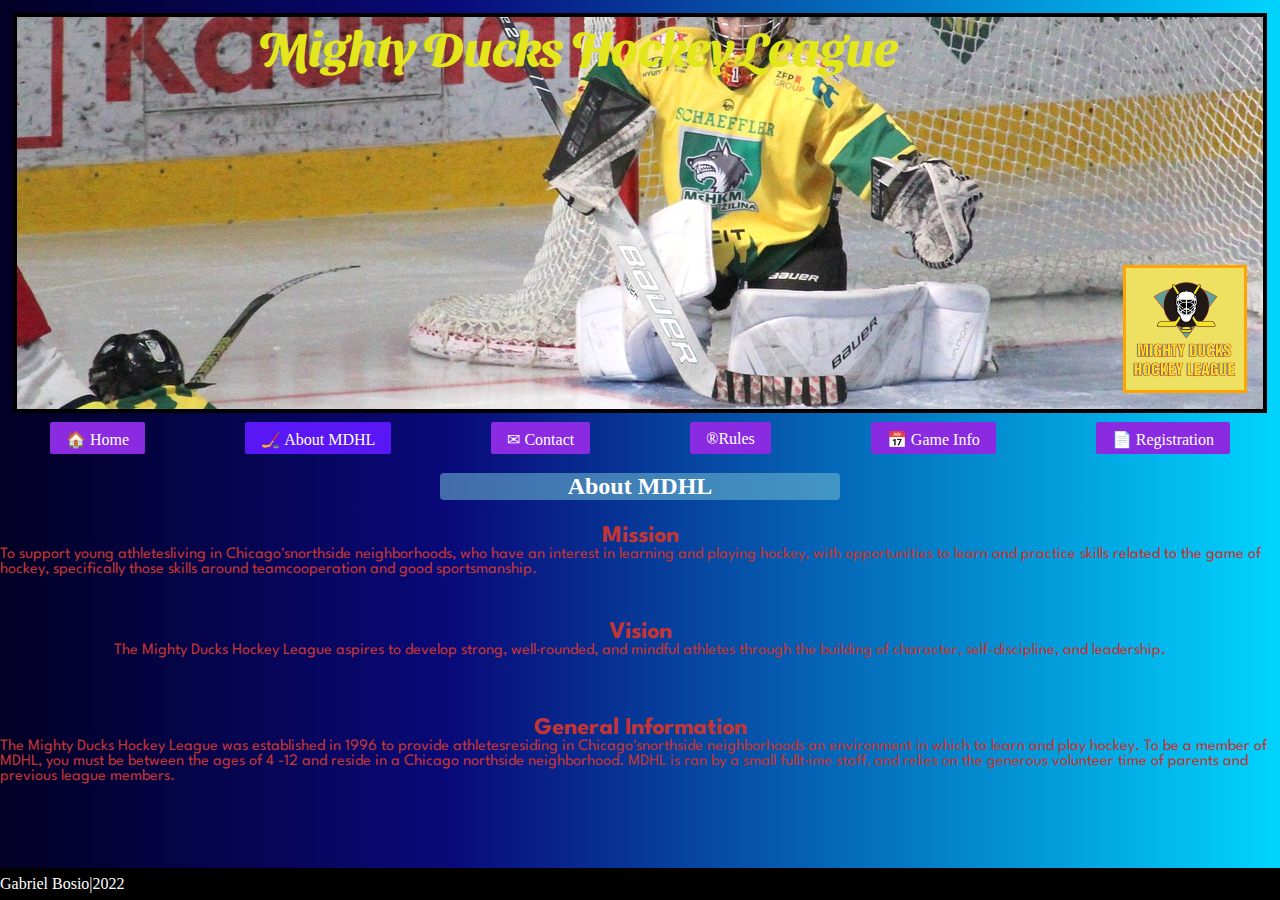
<file: aboutMDHL.html>
<!DOCTYPE html>
<html lang="en">
<head>
    <meta charset="UTF-8">
    <meta http-equiv="X-UA-Compatible" content="IE=edge">
    <meta name="viewport" content="width=device-width, initial-scale=1.0">
    <title>MDHL-About</title>
    <link rel="icon"  href="./assets/icon.png">
    <link rel="stylesheet" href="./Styles/design.css">
</head>
<body>
    <header>
        <h1 id="titulo">Mighty Ducks Hockey League</h1>
        <img  id="logo" src="./assets/logoMightyducks01.png"  alt="Mighty Ducks Hockey League">
    </header>
    <div id="contenido">
    <div class="subtitulo">
        <h2>About MDHL</h2>
    </div>
        <nav>
            <a href="./index.html">🏠 Home </a>
            <a class="active" href="#">🏒 About MDHL </a>
            <a href="./contact.html">✉ Contact</a>
            <a href="./rules.html">®Rules</a>
            <a href="./game_info.html">📅 Game Info</a>
            <a href="./registration.html">📄 Registration</a>
        </nav>
    </div>
        <main>
                <section>
                    <h2>Mission</h2>
                    <p>To support young athletesliving in Chicago'snorthside neighborhoods, who have an interest in
                        learning and playing hockey, with opportunities to learn and practice skills related to the game of hockey, specifically those skills around teamcooperation and good sportsmanship.</p>
                </section>
            <section>
                <h2>Vision</h2>
                <p>The Mighty Ducks Hockey League aspires to develop strong, well·rounded, and mindful
                    athletes through the building of character, self-discipline, and leadership.</p>
                </section>
                <section>
                    <h2>General Information</h2>
                    <p>The Mighty Ducks Hockey League was established in 1996 to provide athletesresiding in Chicago'snorthside neighborhoods an environment in which to learn and play hockey. To be a member of MDHL, you must be between the ages of 4 -12 and reside in a Chicago northside neighborhood. MDHL is ran by a small fullt·ime staff, and relies on the generous volunteer time of parents and previous league members.</p>
                </section>
        </main>
    <footer>
        <p>Gabriel Bosio|2022</p>
    </footer>
</body>
</html>
</file>
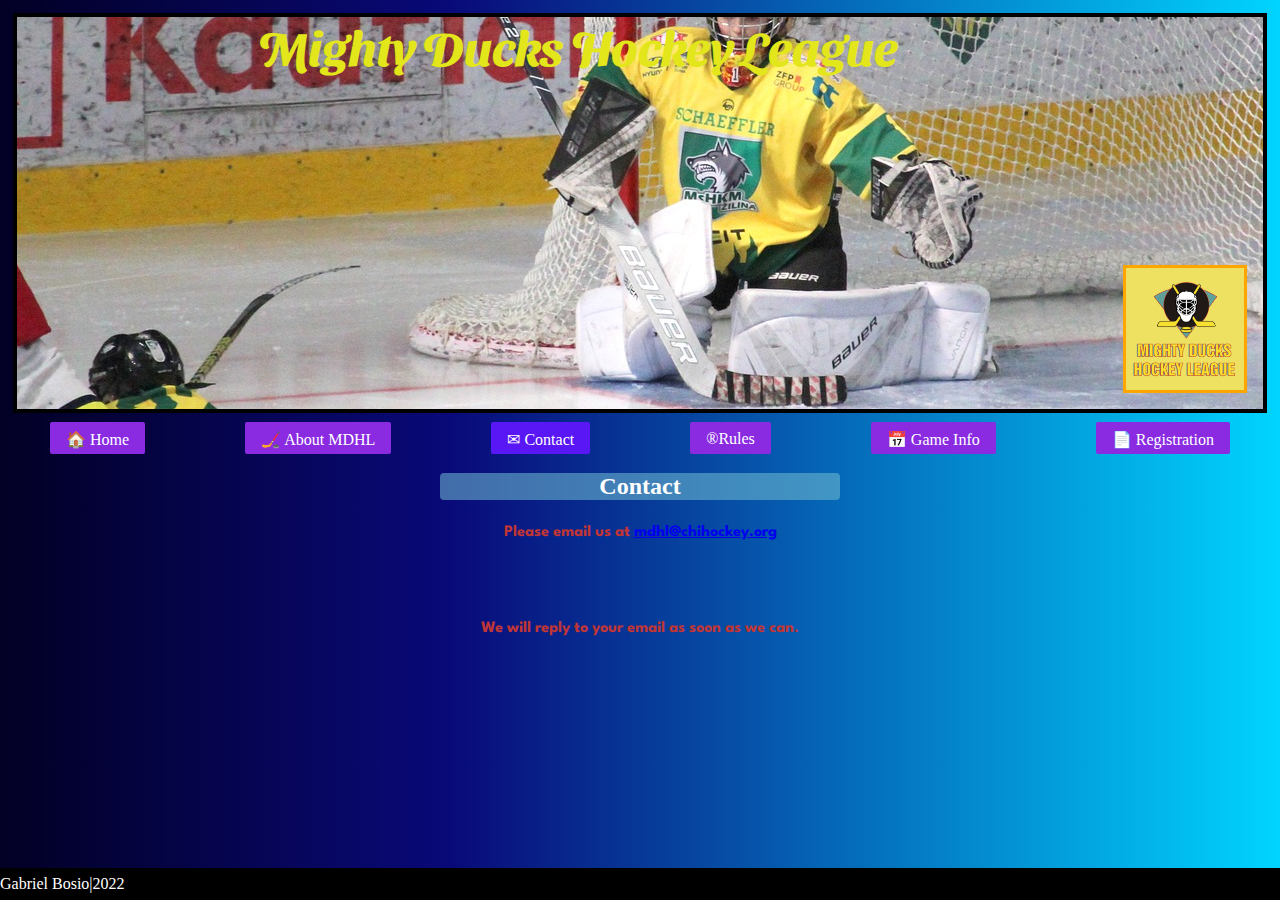
<file: contact.html>
<!DOCTYPE html>
<html lang="en">
<head>
    <meta charset="UTF-8">
    <meta http-equiv="X-UA-Compatible" content="IE=edge">
    <meta name="viewport" content="width=device-width, initial-scale=1.0">
    <title>MDHL-Contact</title>
    <link rel="stylesheet" href="./Styles/design.css">
    <link rel="icon"  href="./assets/icon.png">
</head>
<body>
    <header>
        <h1 id="titulo">Mighty Ducks Hockey League</h1>
        <img  id="logo" src="./assets/logoMightyducks01.png"  alt="Mighty Ducks Hockey League">
    </header>
    <div id="contenido">
    <div class="subtitulo">
        <h2>Contact</h2>
    </div>
    <nav>
        <a href="./index.html">🏠 Home </a>
        <a  href="./aboutMDHL.html">🏒 About MDHL </a>
        <a class="active" href="#">✉ Contact</a>
        <a href="./rules.html">®Rules</a>
        <a href="./game_info.html">📅 Game Info</a>
        <a href="./registration.html">📄 Registration</a>
    </nav>
    </div>
        <main>
                <section>
                    <h4>Please email us at <a href="mailto:mdhl@chihockey.org">mdhl@chihockey.org</a></h4>
                </section>
                <section>
                    <h4>We will reply to your email as soon as we can.</h4> 
                </section>
        </main>     
            <footer>
                <p>Gabriel Bosio|2022</p>
            </footer>
</body>
</html>
</file>
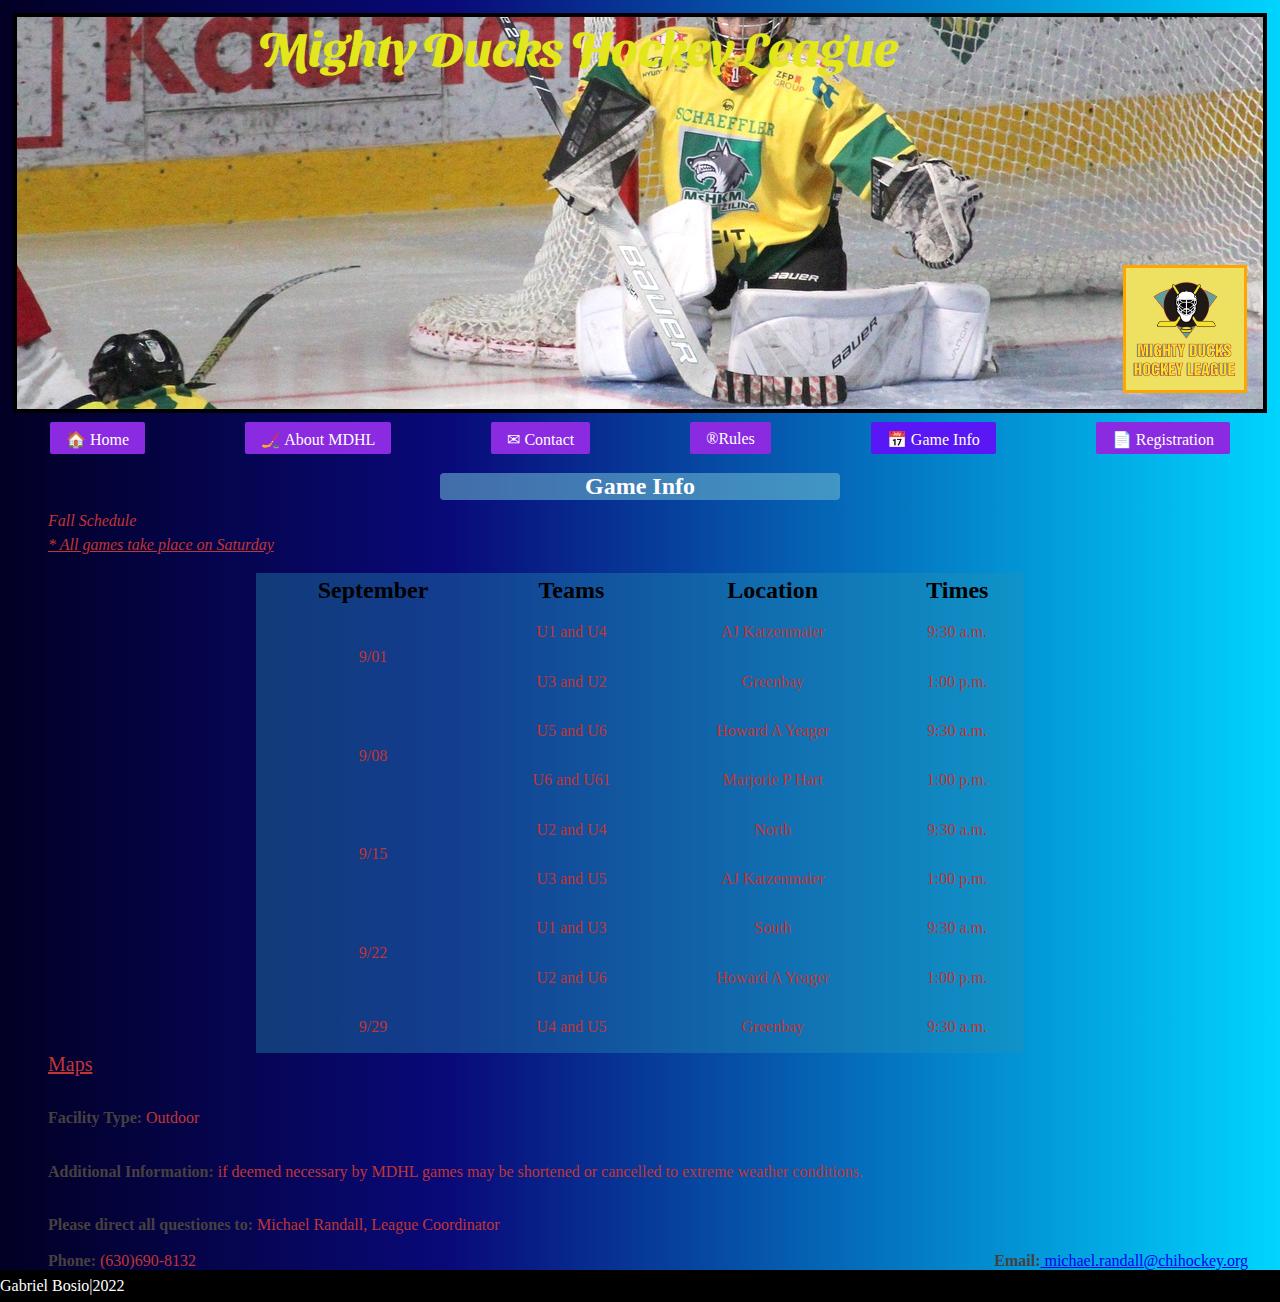
<file: game_info.html>
<!DOCTYPE html>
<html lang="en">
<head>
    <meta charset="UTF-8">
    <meta http-equiv="X-UA-Compatible" content="IE=edge">
    <meta name="viewport" content="width=device-width, initial-scale=1.0">
    <link rel="stylesheet" href="./Styles/design.css">
    <link rel="icon"  href="./assets/icon.png">
    <title>MDHL-game_info</title>
</head>
<body>
    <header>
        <h1 id="titulo">Mighty Ducks Hockey League</h1>
        <img  id="logo" src="./assets/logoMightyducks01.png"  alt="Mighty Ducks Hockey League">
    </header>
    <div id="contenido">
        <div class="subtitulo">
            <h2>Game Info</h2>
        </div>
        <nav>
            <a href="./index.html">🏠 Home </a>
            <a  href="./aboutMDHL.html">🏒 About MDHL </a>
            <a  href="./contact.html">✉ Contact</a>
            <a href="./rules.html">®Rules</a>
            <a class="active" href="#">📅 Game Info</a>
            <a href="./registration.html">📄 Registration</a>
        </nav>
        </div>
        <main>
            <div class="contenido">
                <p>Fall Schedule</p>
                <p class="subrayado">* All games take place on Saturday</p>
            </div>
            <div class="tabla">
                <table>
                    <thead>
                        <tr>
                            <th>September</th>
                            <th>Teams</th>
                            <th>Location</th>
                            <th>Times</th>
                        </tr>
                    </thead>
                    <tbody>
                            <tr>
                                <td rowspan="2">9/01</td>
                                <td>U1 and U4</td>
                                <td>AJ Katzenmaier</td>
                                <td>9:30 a.m.</td>
                            </tr>
                            <tr>
                                <td>U3 and U2</td>
                                <td>Greenbay</td>
                                <td>1:00 p.m.</td>
                            </tr>
                            <tr>
                                <td rowspan="2">9/08</td>
                                <td>U5 and U6</td>
                                <td>Howard A Yeager</td>
                                <td>9:30 a.m.</td>
                            </tr>
                            <tr>
                                <td>U6 and U61</td>
                                <td>Marjorie P Hart </td>
                                <td>1:00 p.m.</td>
                            </tr>
                        <tr>
                            <td rowspan="2">9/15</td>
                            <td>U2 and U4</td>
                            <td>North</td>
                            <td>9:30 a.m.</td>
                        </tr>
                        <tr>
                            <td>U3 and U5</td>
                            <td>AJ Katzenmaier</td>
                            <td>1:00 p.m.</td>
                        </tr>
                        <tr>
                            <td rowspan="2">9/22</td>
                            <td>U1 and U3</td>
                            <td>South</td>
                            <td>9:30 a.m.</td>
                        </tr>
                        <tr>
                            <td>U2 and U6</td>
                            <td>Howard A Yeager</td>
                            <td>1:00 p.m.</td>
                        </tr>
                        <tr>
                            <td>9/29</td>
                            <td>U4 and U5</td>
                            <td>Greenbay</td>
                            <td>9:30 a.m.</td>
                        </tr>
                    </tbody>
                </table>
            </div>
    
            <a href="#miModal">Maps</a>
                <div id="miModal" class="modal">
                <div class="modal-contenido">
                <a href="#">X</a>
                <div>
                    <p>AJ Katzenmaier</p>
                    <iframe src="https://www.google.com/maps/embed?pb=!1m14!1m8!1m3!1d11799.12427936522!2d-87.8628015!3d42.3258681!3m2!1i1024!2i768!4f13.1!3m3!1m2!1s0x0%3A0xcf2bbe275c6da815!2sAJ%20Katzenmaier%20Academy!5e0!3m2!1ses-419!2sar!4v1647301989513!5m2!1ses-419!2sar" width="200" height="150" style="border:0;" allowfullscreen="" loading="lazy"></iframe>
                </div>
                <div>
                    <p>Greenbay</p>
                    <iframe src="https://www.google.com/maps/embed?pb=!1m14!1m8!1m3!1d11381.558343662668!2d-87.993951!3d44.507173!3m2!1i1024!2i768!4f13.1!3m3!1m2!1s0x8802e53d9ef82817%3A0xbed89c968ce582c!2s1415%20E%20Walnut%20St%2C%20Green%20Bay%2C%20WI%2054301%2C%20EE.%20UU.!5e0!3m2!1ses!2sca!4v1647303068924!5m2!1ses!2sca" width="200" height="150" style="border:0;" allowfullscreen="" loading="lazy"></iframe>
                </div>
                <div>
                    <p>Howard A Yeager</p>
                    <iframe src="https://www.google.com/maps/embed?pb=!1m14!1m8!1m3!1d11801.080246623287!2d-87.8538811!3d42.3154383!3m2!1i1024!2i768!4f13.1!3m3!1m2!1s0x0%3A0x8b51fa5d6efe771a!2sHoward%20A.%20Yeager%20School%20(PREK-K)!5e0!3m2!1ses-419!2sar!4v1647302488137!5m2!1ses-419!2sar" width="200" height="150" style="border:0;" allowfullscreen="" loading="lazy"></iframe>
                </div>
                <div>
                    <p>Marjorie P Hart</p>
                    <iframe src="https://www.google.com/maps/embed?pb=!1m14!1m8!1m3!1d11873.159353527837!2d-87.6459727!3d41.9296229!3m2!1i1024!2i768!4f13.1!3m3!1m2!1s0x0%3A0xdbff5d5dfcfcfa35!2sMarjorie%20P%20Hart%20Elementary!5e0!3m2!1ses-419!2sar!4v1647303334591!5m2!1ses-419!2sar" width="200" height="150" style="border:0;" allowfullscreen="" loading="lazy"></iframe>
                </div>
                <div>
                    <p>North</p>
                    <iframe src="https://www.google.com/maps/embed?pb=!1m18!1m12!1m3!1d3183323.847589395!2d-91.20095163682882!3d38.81609009369809!2m3!1f0!2f0!3f0!3m2!1i1024!2i768!4f13.1!3m3!1m2!1s0x87df42548e56aaab%3A0x42dc59f4b8f617a5!2sNorth%20Elementary%20School!5e0!3m2!1ses-419!2sar!4v1647375197153!5m2!1ses-419!2sar" width="200" height="150" style="border:0;" allowfullscreen="" loading="lazy"></iframe>
                </div>
                <div>
                    <p>South</p>
                    <iframe src="https://www.google.com/maps/embed?pb=!1m18!1m12!1m3!1d3181788.6483096518!2d-91.20087505355191!3d38.85042437357942!2m3!1f0!2f0!3f0!3m2!1i1024!2i768!4f13.1!3m3!1m2!1s0x87de46e7e953a8bb%3A0x9d599e0ffef2d523!2sSouth%20Elementary%20School!5e0!3m2!1ses-419!2sar!4v1647375131934!5m2!1ses-419!2sar" width="200" height="150" style="border:0;" allowfullscreen="" loading="lazy"></iframe>
                </div>
             </div>  
            </div>
                <div class="informacion">
                    <p><b class="negrita">Facility Type:</b> Outdoor</p>
                    <p><b class="negrita">Additional Information:</b> if deemed necessary by MDHL games may be shortened or cancelled to extreme weather conditions.</p>
                    <p> <b class="negrita">Please direct all questiones to:</b> Michael Randall, League Coordinator</p>
                </div>
                <div class="contacto">
                    <p><b class="negrita">Phone:</b> (630)690-8132</p>
                    <p><b class="negrita">Email:</b><a href="mailto:michael.randall@chihockey.org"> michael.randall@chihockey.org</a> </p>
                </div>
            </main>
                <footer>
                    <p>Gabriel Bosio|2022</p>
            </footer>
</body>
</html>
</file>
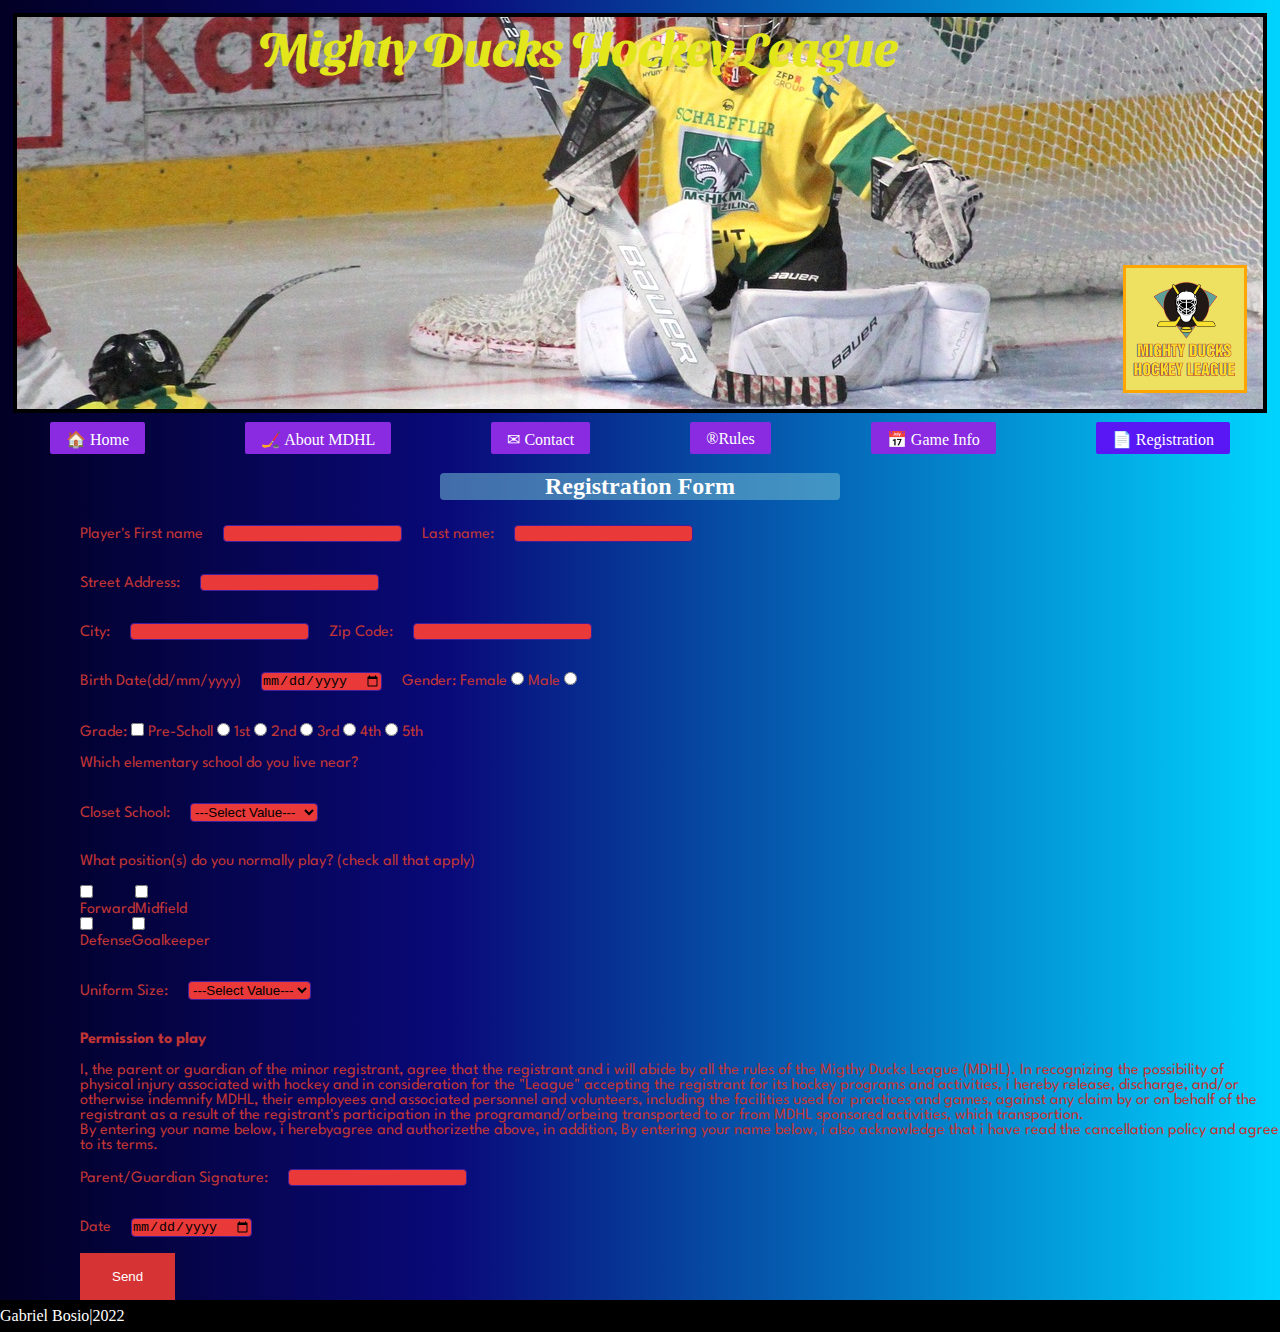
<file: registration.html>
<!DOCTYPE html>
<html lang="en">
<head>
    <meta charset="UTF-8">
    <meta http-equiv="X-UA-Compatible" content="IE=edge">
    <meta name="viewport" content="width=device-width, initial-scale=1.0">
    <link rel="stylesheet" href="./Styles/design.css">
    <link rel="icon"  href="./assets/icon.png">
    <title>MDHL-Registration</title>
</head>
<body>
    <header>
        <h1 id="titulo">Mighty Ducks Hockey League</h1>
        <img  id="logo" src="./assets/logoMightyducks01.png"  alt="Mighty Ducks Hockey League">
    </header>
    <div id="contenido">
        <div class="subtitulo">
            <h2>Registration Form</h2>
        </div>
        <nav>
            <a  href="./index.html">🏠 Home </a>
            <a  href="./aboutMDHL.html">🏒 About MDHL </a>
            <a  href="./contact.html">✉ Contact</a>
            <a href="./rules.html">®Rules</a>
            <a  href="./game_info.html">📅 Game Info</a>
            <a class="active" href="#">📄 Registration</a>
        </nav>
        </div>
        <main>
            <div class="registro">
                <form action="show_data.html" method="get" >
                    <label>
                        Player's First name
                        <input  name="Firs_name" type="text">
                    </label>  
                    <label>
                        Last name:
                        <input  name="Lastname" type="text">
                    </label>
                    <fieldset>
                        <label >
                            Street Address:
                            <input name="Address" type="text">
                        </label>
                    </fieldset>
                <label >
                    City:
                    <input name="City" type="text">
                </label>
                <label >
                    Zip Code:
                    <input name="Zip-code" type="number">
                </label>
                <fieldset>
                    <label >
                        Birth Date(dd/mm/yyyy)
                        <input name="Birthdate" type="date">
                    </label>
                    <label >Gender:</label>
                    <label >
                        Female
                        <input name="Gender" type="radio" value="f">
                    </label>
                    <label >
                        Male
                        <input name="Gender" type="radio" value="m"> 
                    </label>
                </fieldset>

                <div id="grado">
                    <label>
                        Grade:
                    </label>
                        <label>
                            <input name="Pre-School" value="pre-school" type="checkbox">
                            Pre-Scholl
                        </label>
                    <label >
                        <input name="Grade" value="1st" type="radio">
                        1st
                    </label>
                    <label >
                        <input name="Grade" value="2nd" type="radio">
                        2nd
                    </label>
                    <label >
                        <input name="Grade" value="3rd" type="radio">
                        3rd
                    </label>
                    <label >
                        <input name="Grade" value="4th" type="radio">
                        4th
                    </label>
                    <label >
                        <input name="Grade" value="5th" type="radio">
                        5th
                    </label>
                </div>


                <fieldset class="margen">
                    Which elementary school do you live near?
                </fieldset>
                <div class="margen">
                    <label for="School">Closet School:</label>
                    <select  name="School" id="School">
                        <option selected value="">---Select Value---</option>
                        <option value="AJ Katzenmaier">AJ Katzenmaier</option>
                        <option value="Marjorie P Hart">Marjorie P Hart</option>
                        <option value="Greenbay">Greenbay</option>
                        <option value="North Elementary">North Elementary</option>
                        <option value="Howard A Yeager">Howard A Yeager</option>
                        <option value="South Elementary">South Elementary</option>
                    </select>
                </div>
                
            
                    
                <fieldset class="margen">
                    <legend >What position(s) do you normally play? (check all that apply)</legend>
                </fieldset>
                    <fieldset id="posicion1">    
                        <label >
                            <input name="Position" value="Forward" type="checkbox">
                            Forward
                        </label>      
                        <label >
                            <input name="Position" value="Midfield" type="checkbox">
                            Midfield
                        </label>
                    </fieldset>
                <fieldset id="posicion2">
                    
                    <label >
                        <input name="Position" value="Defense" type="checkbox">
                        Defense
                    </label>
                    <label >
                        <input name="Position" value="Goalkeeper" type="checkbox">
                        Goalkeeper
                    </label>
                </fieldset>


                    <div class="margen">
                        <label for="Size">Uniform Size:</label>
                        <select  name="Size" id="Size">
                            <option selected value="">---Select Value---</option>
                            <option value="Youth Small">Youth Small</option>
                            <option value="Medium">Medium</option>
                            <option value="Youth Medium">Youth Medium</option>
                            <option value="Large">Large</option>
                            <option value="Youth Large">Youth Large</option>
                            <option value="Extra-Large">Extra-Large</option>
                            <option value="Small">Small</option>
                        </select>
                    </div>
                

                    <fieldset>
                        <h4>
                            Permission to play
                        </h4>
                            <p>
                                I, the parent or guardian of the minor registrant, agree that the registrant and i will abide by all the rules of the Migthy Ducks League (MDHL). In recognizing the
                                possibility of physical injury associated with hockey and in consideration for the "League" accepting the registrant for its hockey programs and activities, i hereby release, discharge,
                                and/or otherwise indemnify MDHL, their employees and associated personnel and volunteers, including the facilities used for practices and games, against any claim by or on behalf of the registrant
                                as a result of the registrant's participation in the programand/orbeing transported to or from MDHL sponsored activities, which transportion. 
                            </p>
                            <p>
                                By entering your name below, i herebyagree and authorizethe above, in addition, By entering your name below, i also acknowledge that i have read the cancellation policy and agree to its terms.
                            </p>
                    </fieldset>
           



                <label >
                    Parent/Guardian Signature:
                    <input name="Parent-Guardian" type="text">
                </label>
                <fieldset>
                <label >
                    Date
                    <input name="Date" type="date">
                        
                </label>
            </fieldset>

                <input value="Send" type="submit" >
            
            </form>
        </div>
        </main>
            <footer>
                <p>Gabriel Bosio|2022</p>
            </footer>
</body>
</html>
</file>
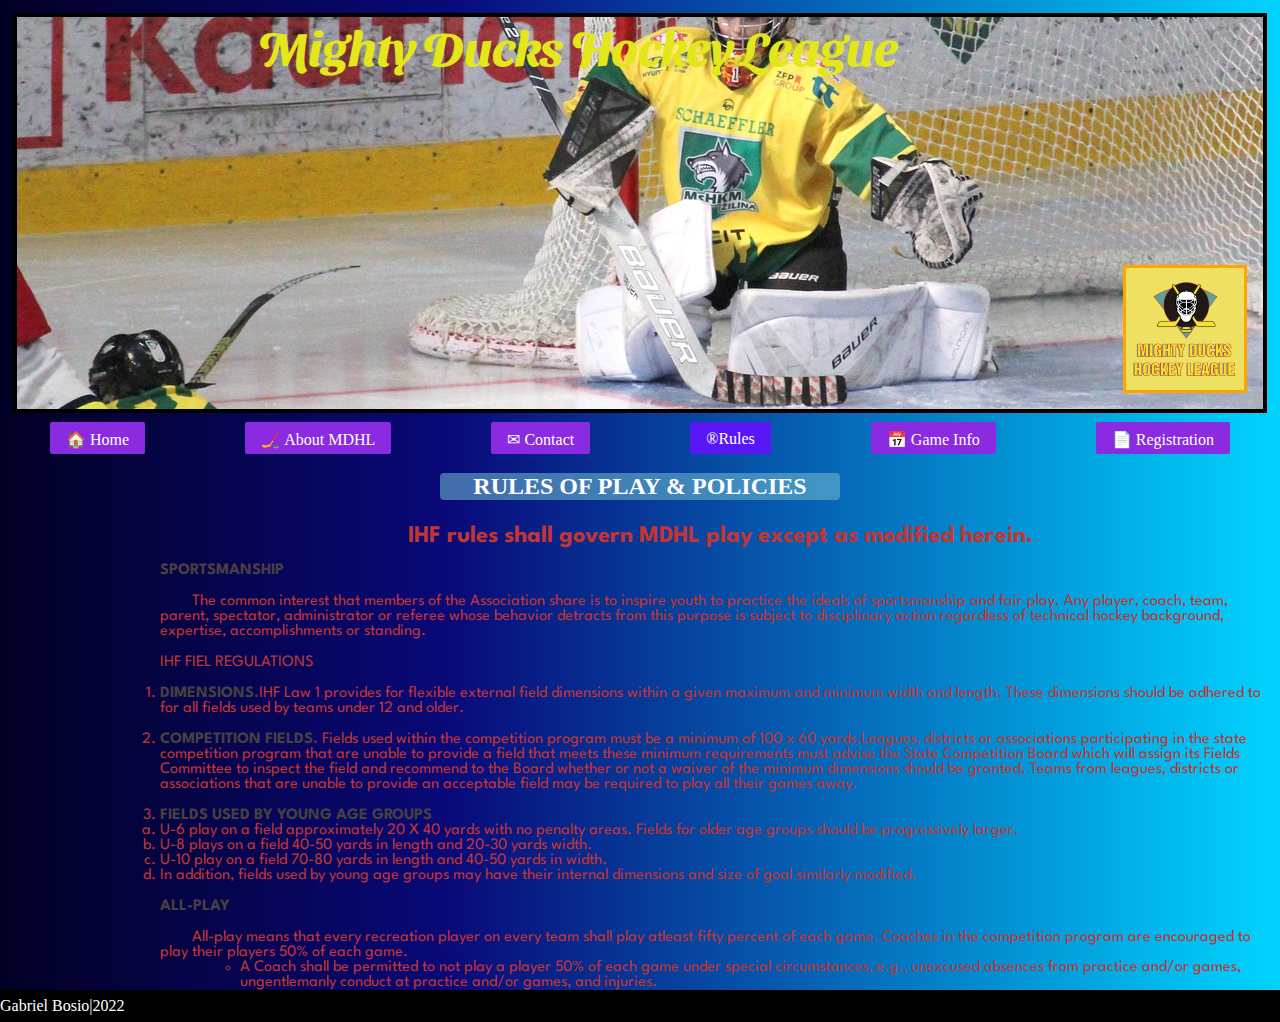
<file: rules.html>
<!DOCTYPE html>
<html lang="en">
<head>
    <meta charset="UTF-8">
    <meta http-equiv="X-UA-Compatible" content="IE=edge">
    <meta name="viewport" content="width=device-width, initial-scale=1.0">
    <link rel="icon"  href="./assets/icon.png">
    <link rel="stylesheet" href="./Styles/design.css">
    <title>MDHL-Rules</title>
</head>
<body>
    <header>
        <h1 id="titulo">Mighty Ducks Hockey League</h1>
        <img  id="logo" src="./assets/logoMightyducks01.png"  alt="Mighty Ducks Hockey League">
    </header>
    <div id="contenido">
        <div class="subtitulo">
            <h2>RULES OF PLAY & POLICIES</h2>
        </div>
        <nav>
            <a  href="./index.html">🏠 Home </a>
            <a  href="./aboutMDHL.html">🏒 About MDHL </a>
            <a  href="./contact.html">✉ Contact</a>
            <a class="active" href="#">®Rules</a>
            <a  href="./game_info.html">📅 Game Info</a>
            <a  href="./registration.html">📄 Registration</a>
        </nav>
    </div>
    <div id="reglas">
        <h2>IHF rules shall govern MDHL play except as modified herein.</h2>
            <main >
                <dl>
                    <dt>
                        <b class="negrita">SPORTSMANSHIP</b>
                    </dt>
                    <dd>
                        The common interest that members of the Association share is to inspire
                        youth to practice the ideals of sportsmanship and fair play. Any player, coach,
                        team, parent, spectator, administrator or referee whose behavior detracts from
                        this purpose is subject to disciplinary action regardless of technical hockey
                        background, expertise, accomplishments or standing.
                    </dd>
                </dl>
                <div id="regulaciones">
                    <p> IHF FIEL REGULATIONS</p>
                </div>
                <ol>
                    <li class="parrafo">
                       <b class="negrita">DIMENSIONS.</b>IHF Law 1 provides for flexible external field dimensions within
                        a given maximum and minimum width and length. These dimensions should be
                        adhered to for all fields used by teams under 12 and older.
                    </li>
                    <li class="parrafo">
                        <b class="negrita">COMPETITION FIELDS.</b> Fields used within the competition program must be
                        a minimum of 100 x 60 yards.Leagues, districts or associations participating in
                        the state competition program that are unable to provide a field that meets these
                        minimum requirements must advise the State Competition Board which will
                        assign its Fields Committee to inspect the field and recommend to the Board
                        whether or not a waiver of the minimum dimensions should be granted. Teams
                        from leagues, districts or associations that are unable to provide an acceptable
                    field may be required to play all their games away.
                </li>
                <li class="parrafo">
                    <b class="negrita" >FIELDS USED BY YOUNG AGE GROUPS</b>
                    <ol id="letra">
                        <li>
                            U-6 play on a field approximately 20 X 40 yards with no penalty areas. Fields for older age groups should be progressively larger.
                        </li>
                        <li>
                            U-8 plays on a field 40-50 yards in length and 20-30 yards width.
                        </li>
                        <li>
                            U-10 play on a field 70-80 yards in length and 40-50 yards in width.
                        </li>
                        <li>
                            In addition, fields used by young age groups may have their internal
                            dimensions and size of goal similarly modified.
                        </li>
                    </ol>
                </li>
            </ol>
            <dl>
                <dt>
                    <b class="negrita">ALL-PLAY</b>
                </dt>
                <dd>
                    All-play means that every recreation player on every team shall play atleast
                    fifty percent of each game. Coaches in the competition program are encouraged
                    to play their players 50% of each game.
                </dd>
            </dl>
            <ul>
                <li>
                    A Coach shall be permitted to not play a player 50% of each game
                    under special circumstances, e.g., unexcused absences from practice
                    and/or games, ungentlemanly conduct at practice and/or games, and
                    injuries.
                </li>
            </ul>
        </main>
        </div>
        <footer>
            <p>Gabriel Bosio|2022</p>
        </footer>
</body>
</html>
</file>
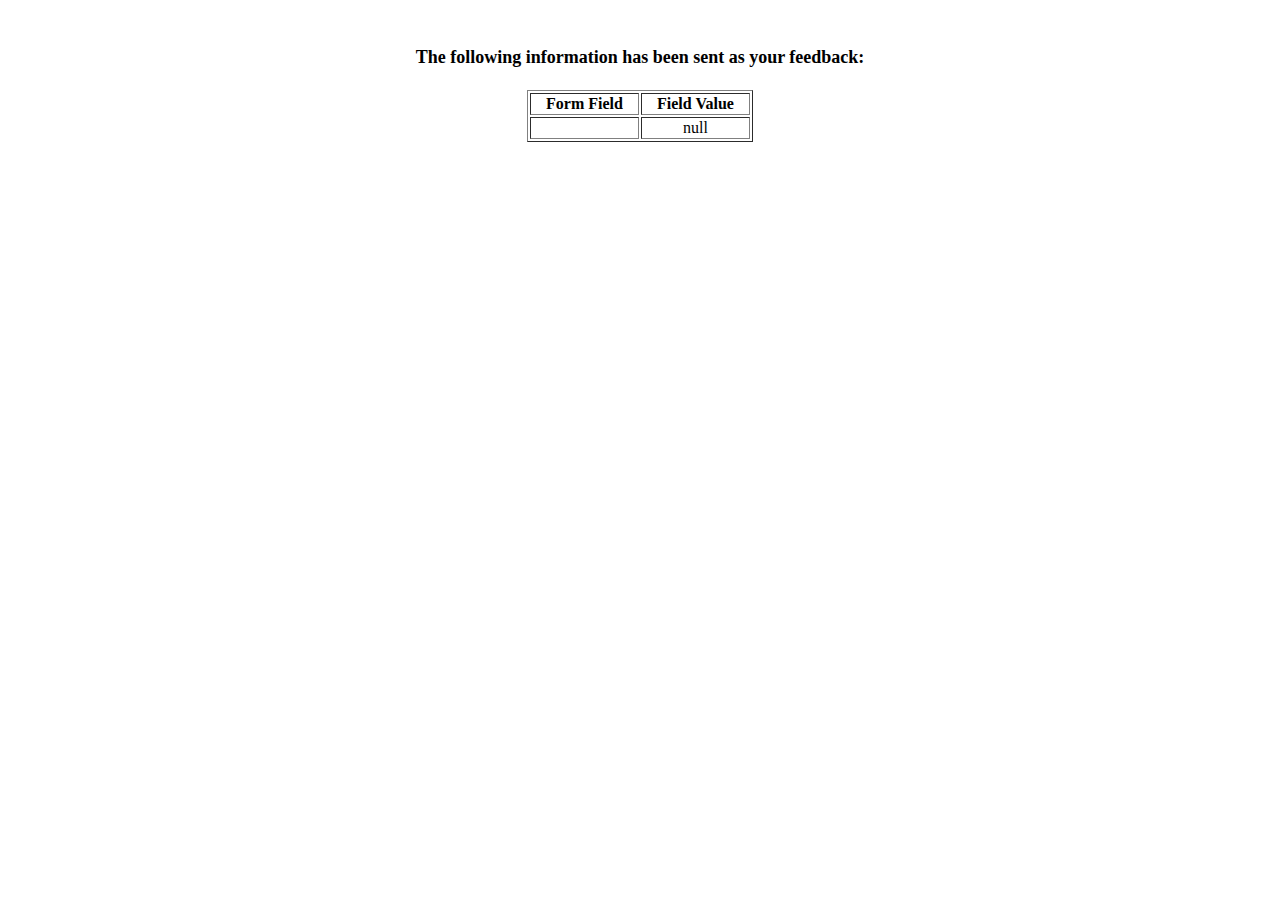
<file: show_data.html>
<html>
<head>
<title>Feedback Sent</title>
</head>
<body>
<p align=center>&nbsp;</p>
<h1 align=center><font size="+1">The following information has been sent as your
  feedback:</font></h1>

<table border="1" align=center width="226">
  <tr>
    <th align="center">Form Field</th>
    <th align="center">Field Value</th>
  </tr>

<script language="javascript">
var args = location.search.substr(1).split('&');
for (var i = 0; i < args.length; ++i) {
  var parts = args[i].split('=');
  if (parts != null) {
    var field = parts[0];
    var value = parts[1];
    if (value == null) {
      value = "null"
    }
    else {
      value = '"' + unescape(value.replace(/\+/g, ' ')) + '"';
    }

    document.writeln('<tr><td align="center">' + field + '</td>');
    document.writeln('<td align="center">' + value + '</td></tr>');
  }
}
</script>

<noscript>
<tr><td>
<p>You need to turn on Javascript in your browser.</p>

<p>In Microsoft Internet Explorer 4 or greater:</p>
<ul>
<li>From the "Tools" menu (in IE 4, it's the "View" menu), select "Internet Options".</li>
<li>Click on the "Security" tab.</li>
<li>Click on the "Custom Level" button. (In IE 4, select "Custom"
and then click on "Settings...".)</li>
<li>Under "Active scripting" make sure "Enable" is selected.</li>
</ul>

<p>In Netscape version 4 or greater:</p>
<ul>
<li>From the <b>Edit</b> menu, select <b>Preferences</b>.</li>
<li>In the <b>Category</b> list on the left, click on the word "Advanced".</li>
<li>In the panel on the right, make sure "Enable JavaScript" is checked.</li>
<li>Click the <b>OK</b> button.</li>
</ul>

</td></tr>
</noscript>

</table>
</body>
</html>
</file>
<file: Styles/design.css>
@font-face{
    font-family: "letra";
    src: url(../assets/fonts/SansitaSwashed-VariableFont_wght.ttf);
}
@font-face{
    font-family: "letra1";
    src: url(../assets/fonts/LeagueSpartan-VariableFont_wght.ttf);
}
*{
    margin: 0;
    padding: 0;
    box-sizing: border-box;
}
body{
    background: rgb(2,0,36);
    background: linear-gradient(90deg, rgba(2,0,36,1) 0%, rgba(9,9,121,1) 35%, rgba(0,212,255,1) 100%);
    display: flex;
    flex-direction: column;
    min-height: 100vh;
  }
  header{
    background-image: url(../assets/design2_image1.jpg);
    background-position: center;
    border: 4px solid black;
    color: rgb(226, 230, 26);
    height: 25rem;
    width: 98%;
    display: flex;
    margin-left: 1%;
    margin-right: 1%;
    margin-top: 1%;
}
#titulo{
    width: 100%;
    display: flex;
    justify-content: center;
    margin-left: 1rem;
    font-size: 3rem;
    font-family: "letra";
}
#logo{
    height: 8rem;
    width: 8rem;
    border: 3px solid orange;
    background-color: rgb(238, 224, 97);
    display: flex;
    align-self: flex-end;
    margin-right: 1rem;
    margin-bottom: 1rem;
}
.subtitulo{
    width: 25rem;
    text-align: center;
    color: white;
    background-color: rgba(110, 184, 206, 0.575);
    border-radius: 4px;
    display: flex;
    justify-content: center;
    align-self: center;
}
nav{
    display: flex;
    justify-content: center;
    justify-content: space-around;
    height: 2rem;
    width: 100%;
}
nav a{
    text-decoration: none;
    border-radius:2px;
    padding: .5rem 1rem;
    color: white;
    background-color: blueviolet;
    transition: box-shadow .4s .4s, flex-grow .6s;
}
nav a:hover{
    color: aqua;
    background-color: rgb(63, 128, 128);
    box-shadow: 0px 0px 10px 0px;
    flex-grow: .2;
}
.active{
    background-color: rgb(90, 23, 245);
}
#contenido{
    display: flex;
    flex-direction: column-reverse;
    justify-content: space-around;
    height: 6rem;
}
main section{
    color:  rgb(192, 53, 53);
    display: flex;
    flex-direction: column;
    align-items: center;
    height: 5rem;
    margin-top: 1rem;
    font-family: "letra1";
}
#reglas {
    color: rgb(192, 53, 53);
    display: flex;
    flex-direction: column;
    align-items: center;
    margin-left: 10rem;
    margin-top: 1rem;
    font-family: "letra1";
}




dt{
    margin-top: 1rem;
    margin-bottom: 1rem;
}
dd{
    text-indent: 2rem;
}
ul {
    list-style: circle;
    margin-left: 5rem;
}
#letra{
    list-style-type: lower-latin;
}
ol p{
    margin-top: 1rem;
    margin-bottom: 1rem;
}
.parrafo {
    margin-top: 1rem;
}
#regulaciones{
    margin-top: 1rem;
    list-style-type: none;
}
.negrita{
    color: rgb(71, 64, 64);
}





table {
    background-color: rgba(36, 147, 180, 0.384);
    height: 30rem;
    width: 60%;
}
thead{
    height: 2rem;
    font-size: 1.5rem;
    /* color: rgb(192, 53, 53); */
}
tbody {
    text-align: center;
    font-size: 1rem;
    color: rgb(192, 53, 53);
    
}
.tabla{
    display: flex;
    flex-direction: column;
    align-items: center;
    height: 30rem;
}


/* modal */
.modal-contenido{
    background-color:rgb(87, 98, 199);
    width:1500px;
    padding: 10px 20px;
    margin: 20% auto;
    position: relative;
    display: flex;
    justify-content: space-between;
  }
  .modal{
    background-color: rgba(0,0,0,.8);
    position:fixed;
    top:0;
    right:0;
    bottom:0;
    left:0;
    opacity:0;
    pointer-events:none;
    transition: all 1s;
  }
  #miModal:target{
    opacity:1;
    pointer-events:auto;
  }
  a[href="#miModal"]{
    margin-left: 3rem;
    color: rgb(192, 53, 53);
    font-size: 20px;
}
  /* modal */



.contenido{
    /* background-color: aquamarine; */
    height: 3rem;
    display: flex;
    flex-direction: column;
    align-items: flex-start;
    justify-content: space-around;
    margin-left: 3rem;
    margin-bottom: 1rem;
    font-style: italic;
    color: rgb(192, 53, 53);
}
.subrayado{
    text-decoration: underline;
}
.informacion{
    /* background-color: azure; */
    color: rgb(192, 53, 53);
    height: 10rem;
    margin-top: 1rem;
    margin-left: 3rem;
    display: flex;
    flex-direction: column;
    justify-content: space-around;
}
.contacto{
    /* background-color: aqua; */
    color: rgb(192, 53, 53);
    margin-left: 3rem;
    display: flex;
    justify-content: space-between;
    text-decoration: none;
    margin-right: 2rem;
}




.registro{
    color: rgb(10, 9, 9);
    margin-left: 5rem;
    color:  rgb(192, 53, 53);
    font-family: "letra1";
}
.margen{
    margin-top: 1rem;
    margin-bottom: 1rem;
}
#posicion1{
    display: flex;
    justify-content: space-between;
    margin-right: 100rem;
}
#posicion2{
    display: flex;
    justify-content: space-between;
    margin-right: 98.5rem;
}
input[type="text"] , input[type="number"], input[type="date"] , select {
    margin: 1rem;
    border: none;
    border: 1px solid rgb(64, 30, 158);
    background-color: rgb(233, 57, 57);
    border-radius: 4px;
  }
  input[type="text"]:focus {
    background-color: lightblue;
  }
  input[type="number"]:focus {
    background-color: lightblue;
  }
  input[type="submit"]{
    background-color: rgb(214, 52, 52);
    color: white;
    border: none;
    padding: 16px 32px;
    cursor: pointer;
  }
  #grado{
      margin-top: 1rem;
  }
  h4{
      margin-bottom: 1rem;
  }
fieldset{
    border: 0;
}





footer{
    display: flex;
    justify-content: flex-start;
    align-items: center;
    height: 2rem;
    background-color: black;
    color: white;
    margin-top: auto;
}
</file>
